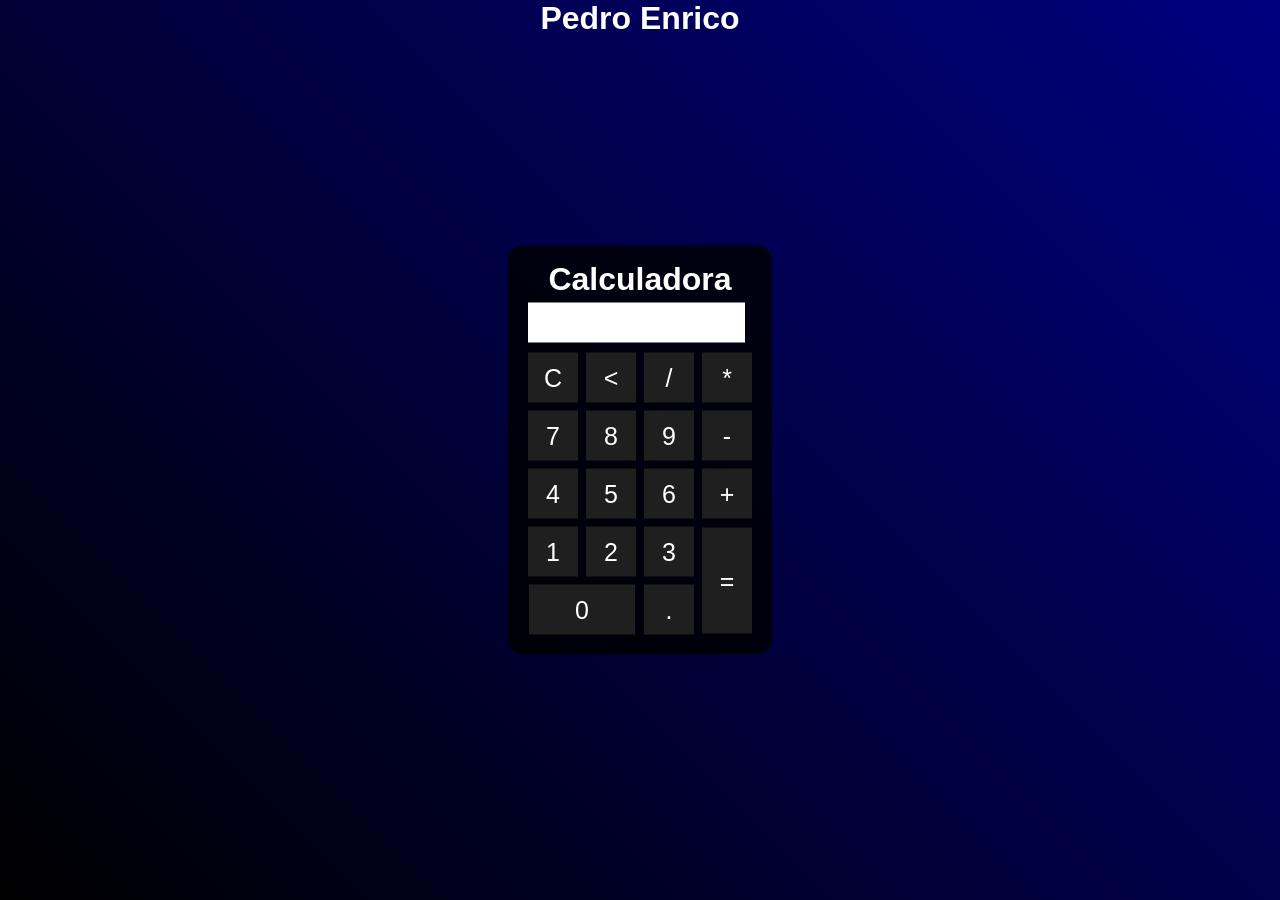
<file: index.html>
<!DOCTYPE html>
<html lang="en">
  <head>
    <meta charset="UTF-8" />
    <meta http-equiv="X-UA-Compatible" content="IE=edge" />
    <meta name="viewport" content="width=device-width, initial-scale=1.0" />
    <title>Calculadora</title>
    <link rel="stylesheet" href="./style.css" />
  </head>
  <body>
    <div class="fundo">
      <h1>Pedro Enrico</h1>
      <div class="calculadora">
        <h1>Calculadora</h1>
        <p id="Resultado"></p>
        <table>
          <tr>
            <td><button class="Botao" onclick="clean()">C</button></td>
            <td><button class="Botao" onclick="back()"><</button></td>
            <td><button class="Botao" onclick="insert('/')">/</button></td>
            <td><button class="Botao" onclick="insert('*')">*</button></td>
          </tr>
          <tr>
            <td><button class="Botao" onclick="insert('7')">7</button></td>
            <td><button class="Botao" onclick="insert('8')">8</button></td>
            <td><button class="Botao" onclick="insert('9')">9</button></td>
            <td><button class="Botao" onclick="insert('-')">-</button></td>
          </tr>
          <tr>
            <td><button class="Botao" onclick="insert('4')">4</button></td>
            <td><button class="Botao" onclick="insert('5')">5</button></td>
            <td><button class="Botao" onclick="insert('6')">6</button></td>
            <td><button class="Botao" onclick="insert('+')">+</button></td>
          </tr>
          <tr>
            <td><button class="Botao" onclick="insert('1')">1</button></td>
            <td><button class="Botao" onclick="insert('2')">2</button></td>
            <td><button class="Botao" onclick="insert('3')">3</button></td>
            <td rowspan="2">
              <button class="Botao" style="height: 106px" onclick="calcular()">
                =
              </button>
            </td>
          </tr>
          <tr>
            <td colspan="2">
              <button class="Botao" style="width: 106px" onclick="insert('0')">
                0
              </button>
            </td>
            <td><button class="Botao" onclick="insert('.')">.</button></td>
          </tr>
        </table>
      </div>
    </div>
    <script defer src="./script.js"></script>
  </body>
</html>
</file>
<file: style.css>
* {
  margin: 0;
  padding: 0;
}
.fundo {
  background-image: linear-gradient(45deg, black, navy);
  height: 100vh;
  color: white;
  text-align: center;
  font-family: Arial, Helvetica, sans-serif;
}
.calculadora {
  position: absolute;
  background-color: rgba(0, 0, 0, 0.8);
  top: 50%;
  left: 50%;
  transform: translate(-50%, -50%);
  border-radius: 15px;
  padding: 15px;
}
.Botao {
  width: 50px;
  height: 50px;
  font-size: 25px;
  cursor: pointer;
  margin: 3px;
  background-color: rgb(31, 31, 31);
  border: none;
  color: #fff;
}
.Botao:hover {
  background-color: black;
}
#Resultado {
  background-color: #fff;
  width: 207px;
  height: 30px;
  margin: 5px;
  font-size: 25px;
  color: black;
  text-align: right;
  padding: 5px;
}
</file>
